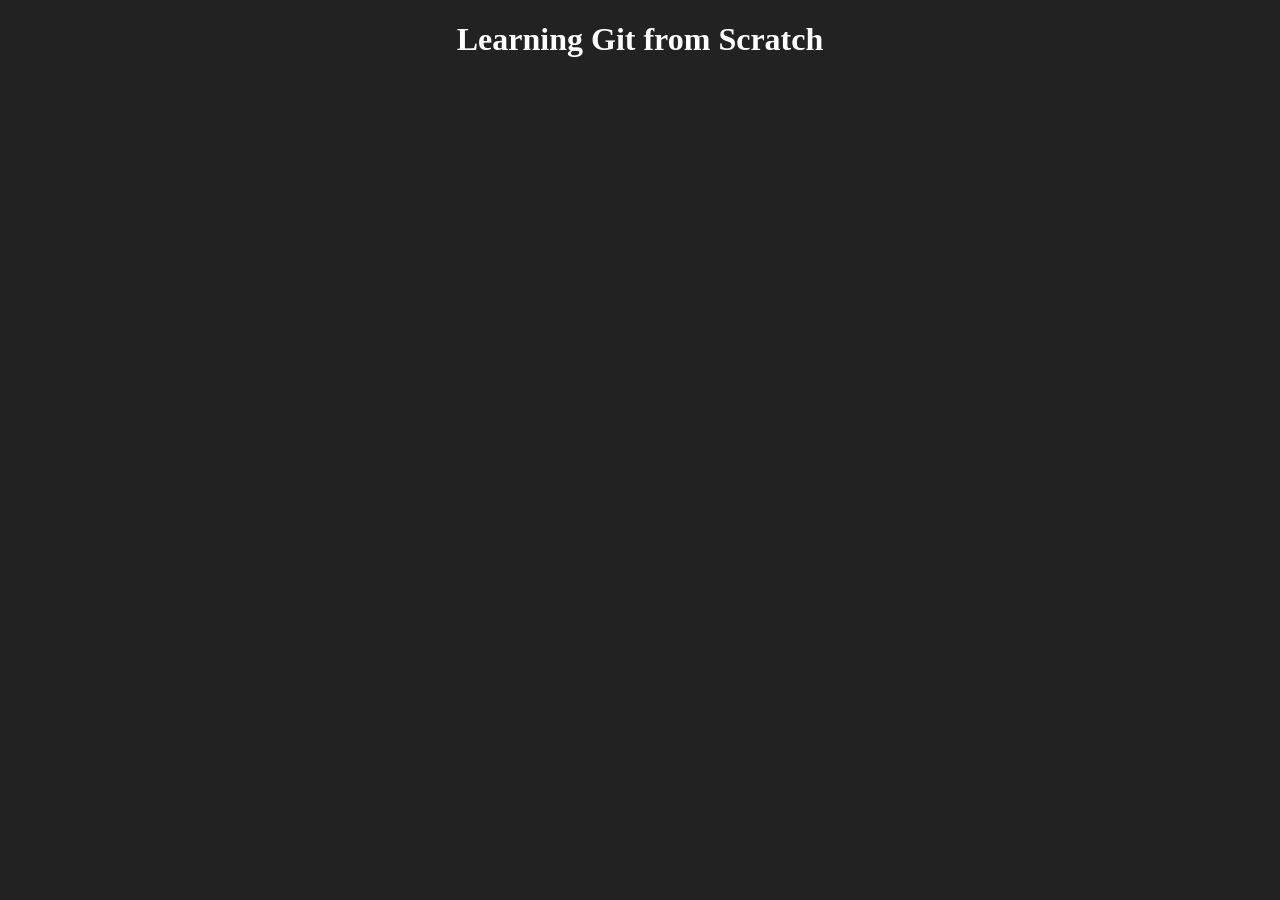
<file: index.html>
<!DOCTYPE html>
<html lang="en">
<head>
    <meta charset="UTF-8">
    <meta name="viewport" content="width=device-width, initial-scale=1.0">
    <title>Document</title>
    <style>
         body { background-color: #222; color: #fff; }
         h1{
                color: #fff;
                text-align: center;
         }
    </style>
</head>
<body>
    <h1>Learning Git from Scratch</h1>
</body>
</html>
</file>
